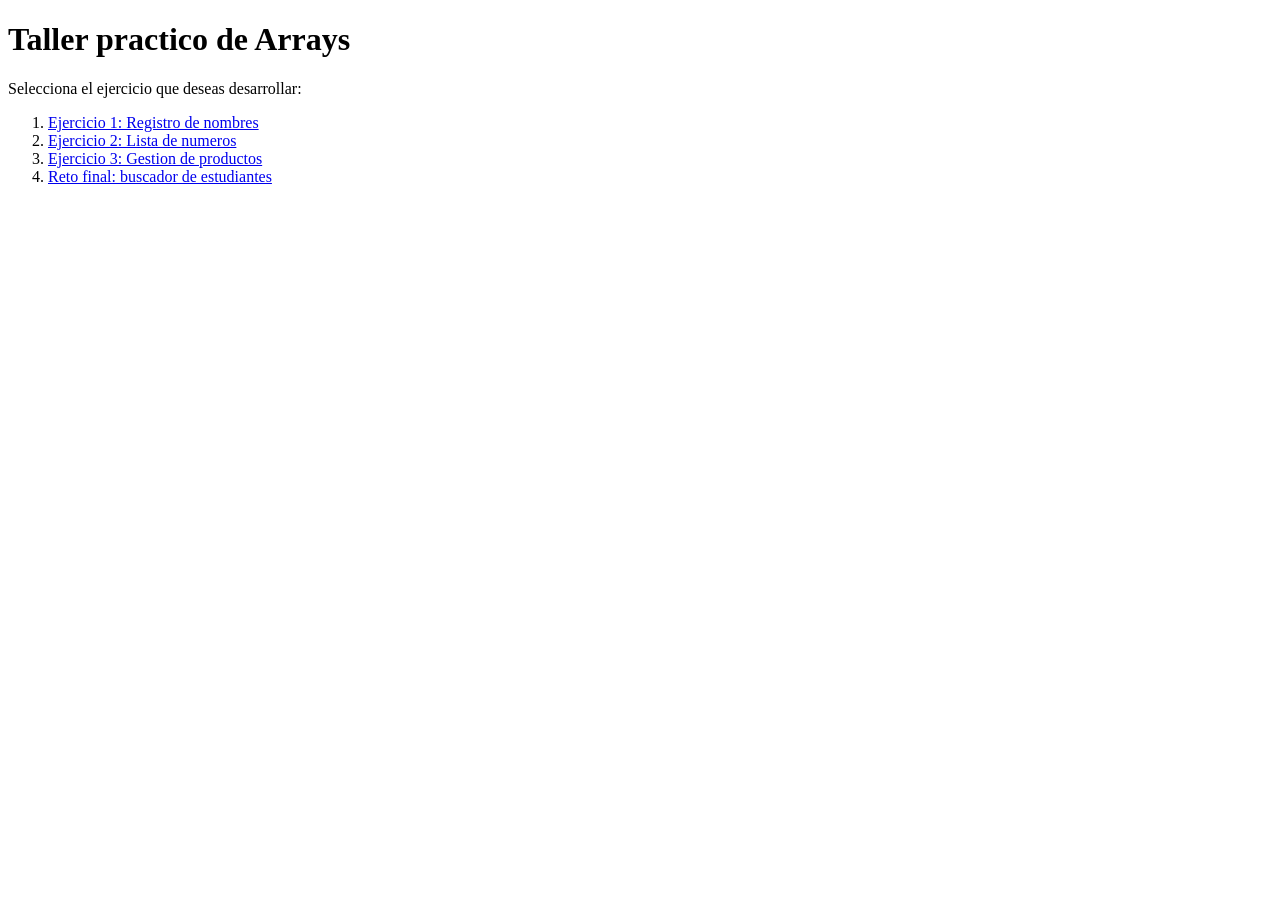
<file: index.html>
<!DOCTYPE html>
<html lang="en">
<head>
    <meta charset="UTF-8">
    <meta name="viewport" content="width=device-width, initial-scale=1.0">
    <title>Taller practico de arrays</title>
</head>
<body>
    <h1>Taller practico de Arrays</h1>
    <p>Selecciona el ejercicio que deseas desarrollar: </p>
    <ol>
        <li><a href="ejercicio1.html">Ejercicio 1: Registro de nombres</a>
        <li><a href="ejercicio2.html">Ejercicio 2: Lista de numeros</a>
        <li><a href="ejercicio3.html">Ejercicio 3: Gestion de productos</a>
        <li><a href="ejercicio4.html">Reto final: buscador de estudiantes</a>
    </ol>
</body>
</html>
</file>
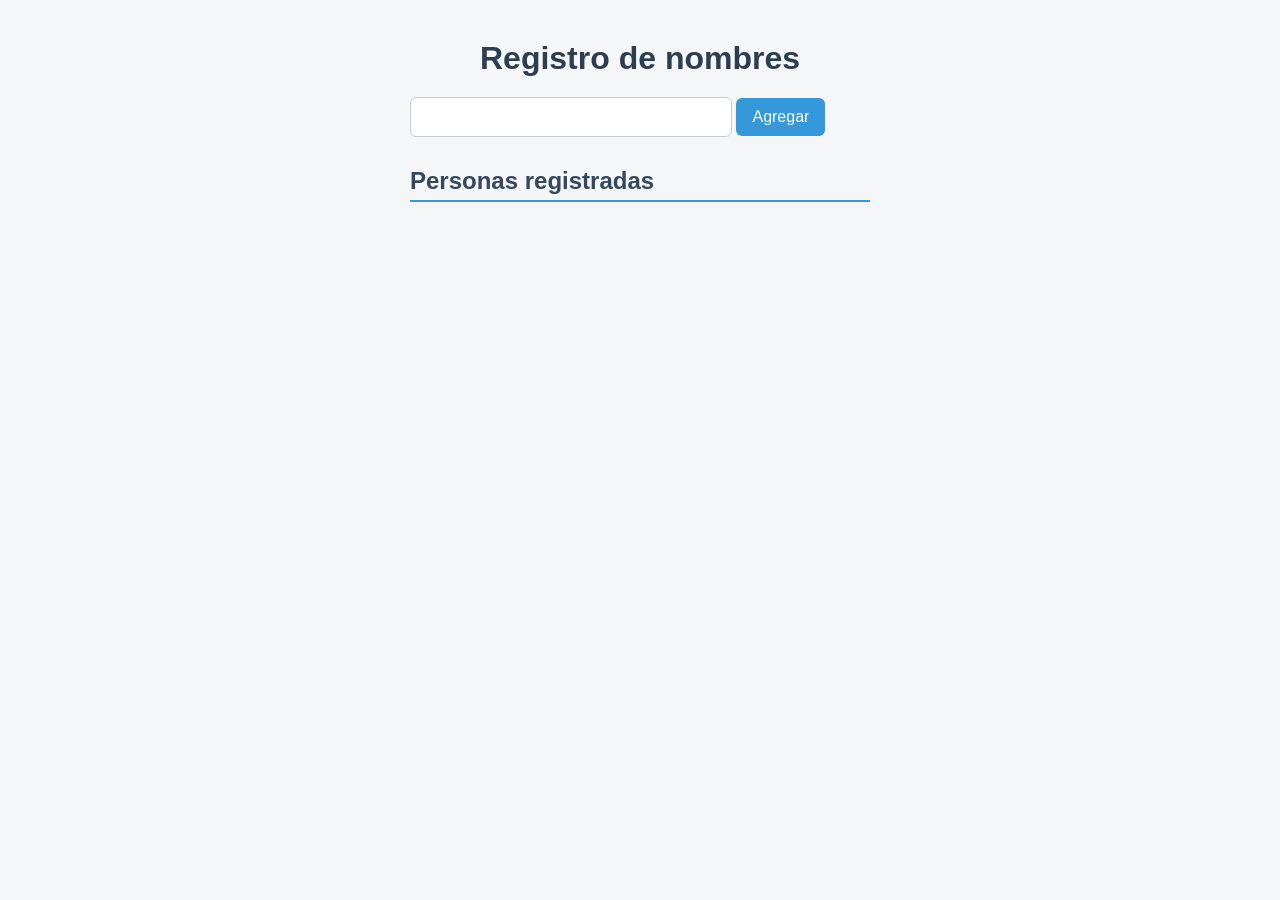
<file: ejercicio1.html>
<!DOCTYPE html>
<html lang="en">
<head>
    <meta charset="UTF-8">
    <meta name="viewport" content="width=device-width, initial-scale=1.0">
    <title>Registro de nombres</title>
    <link rel="stylesheet" href="css/style.css">
</head>
<body>
    <h1>Registro de nombres</h1>
    <input type="text" id="nombre">
    <button type="button" onclick="agregarNombre()">Agregar</button>

    <h2>Personas registradas</h2>
    <ul id="lista"></ul>
    <p id="cantidad"></p>

    <script src="js/ejercicio1.js"></script>
</body>
</html>
</file>
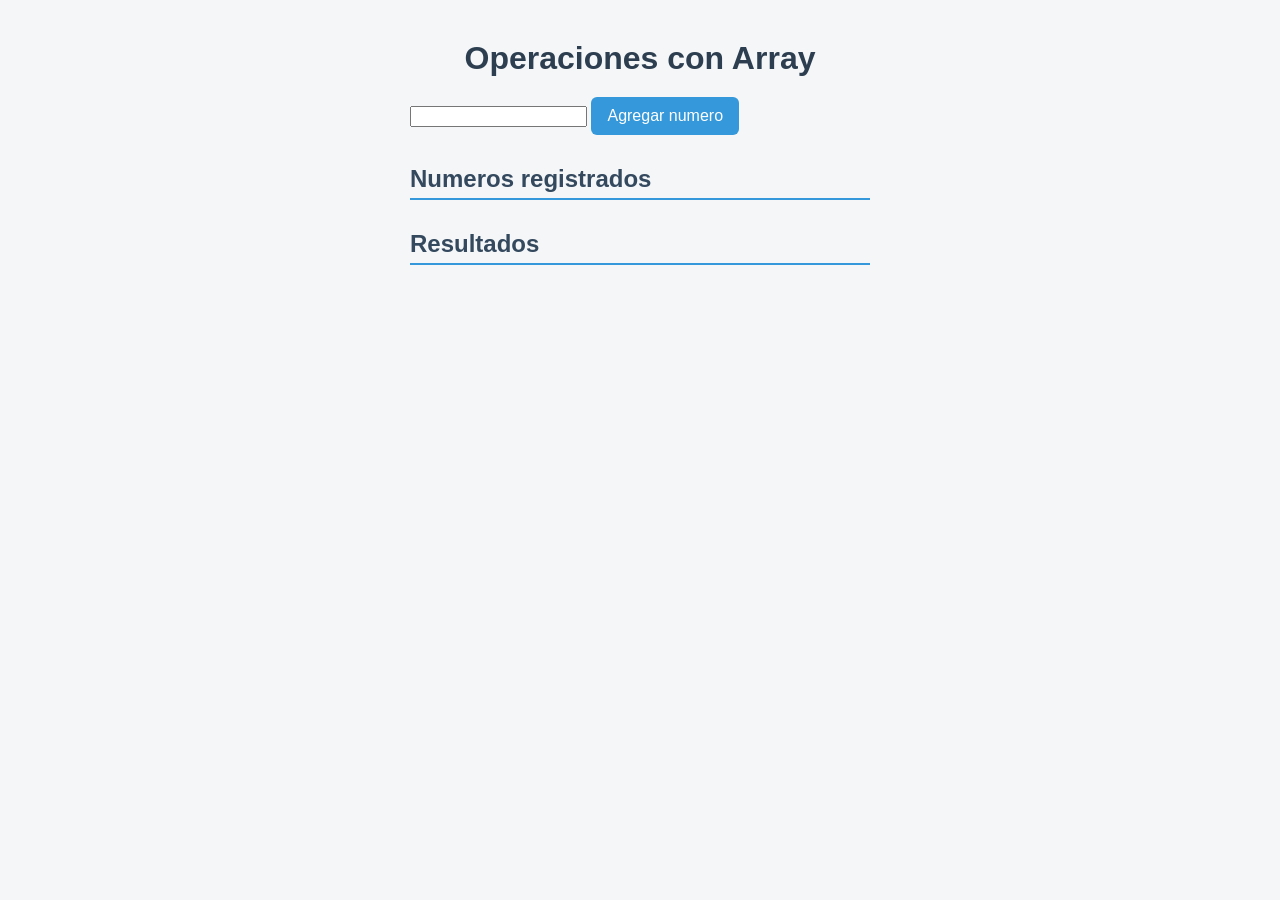
<file: ejercicio2.html>
<!doctype html>
<html lang="en">
  <head>
    <meta charset="UTF-8" />
    <meta name="viewport" content="width=device-width, initial-scale=1.0" />
    <title>Operaciones con numeros</title>
    <link rel="stylesheet" href="css/style.css" />
  </head>
  <body>
    <h1>Operaciones con Array</h1>
    <input type="number" id="numero" />
    <button type="button" onclick="agregarNumeros()">Agregar numero</button>

    <h2>Numeros registrados</h2>
    <ul id="lista"></ul>

    <h2>Resultados</h2>
    <p id="suma"></p>
    <p id="promedio"></p>
    <p id="mayor"></p>
    <p id="menor"></p>

    <script src="js/ejercicio2.js"></script>
  </body>
</html>
</file>
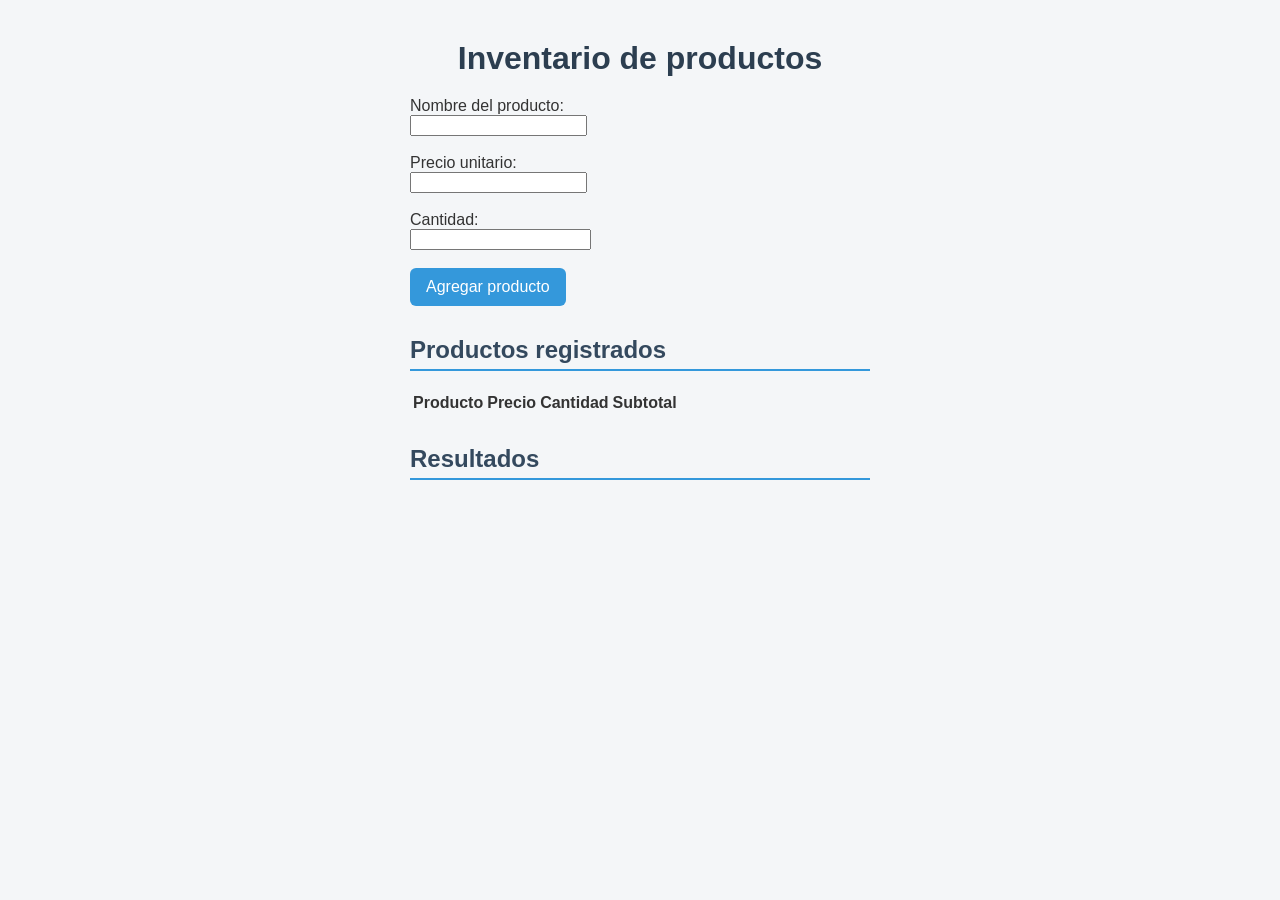
<file: ejercicio3.html>
<!DOCTYPE html>
<html lang="en">
<head>
    <meta charset="UTF-8">
    <meta name="viewport" content="width=device-width, initial-scale=1.0">
    <title>Inventario de productos</title>
    <link rel="stylesheet" href="css/style.css">
</head>
<body>
    <h1>Inventario de productos</h1>

    <form id="formulario">
        <label for="productos">Nombre del producto: </label> <br>
        <input type="text" id="producto" required> <br> <br>

        <label for="precio">Precio unitario: </label> <br>
        <input type="number" id="precio" min="0.01" step="0.01" required> <br> <br>

        <label for="cantidad">Cantidad: </label> <br>
        <input type="number" id="cantidad" min="1" step="1" required> <br> <br>

        <button type="button" onclick="agregarProducto()">Agregar producto</button>
    </form>

    <h2>Productos registrados</h2>
    <table>
        <thead>
            <tr>
                <th>Producto</th>
                <th>Precio</th>
                <th>Cantidad</th>
                <th>Subtotal</th>
            </tr>
        </thead>
        <tbody id="tabla"></tbody>
    </table>

    <h2>Resultados</h2>
    <p id="total"></p>

    <script src="js/ejercicio3.js"></script>
</body>
</html>
</file>
<file: css/style.css>
* {
    box-sizing: border-box;
}

body {
    font-family: Arial, Helvetica, sans-serif;
    background-color: #f4f6f8;
    color: #333;
    max-width: 500px;
    margin: 40px auto;
    padding: 0 20px;
}

h1 {
    text-align: center;
    color: #2c3e50;
    margin-bottom: 20px;
}

h2 {
    color: #34495e;
    margin-top: 30px;
    border-bottom: 2px solid #3498db;
    padding-bottom: 5px;
}

#nombre {
    width: 70%;
    padding: 10px;
    font-size: 16px;
    border: 1px solid #ccc;
    border-radius: 6px;
    outline: none;
}

#nombre:focus {
    border-color: #3498db;
    box-shadow: 0 0 4px rgba(52, 152, 219, 0.5);
}

button {
    padding: 10px 16px;
    font-size: 16px;
    background-color: #3498db;
    color: #fff;
    border: none;
    border-radius: 6px;
    cursor: pointer;
    transition: background-color 0.2s;
}

button:hover {
    background-color: #2980b9;
}

#lista {
    list-style: none;
    padding: 0;
    margin: 15px 0;
}

#lista li {
    background-color: #fff;
    padding: 10px 14px;
    margin-bottom: 8px;
    border-left: 4px solid #3498db;
    border-radius: 4px;
    box-shadow: 0 1px 3px rgba(0, 0, 0, 0.1);
}

#cantidad {
    font-weight: bold;
    color: #2c3e50;

}
</file>
